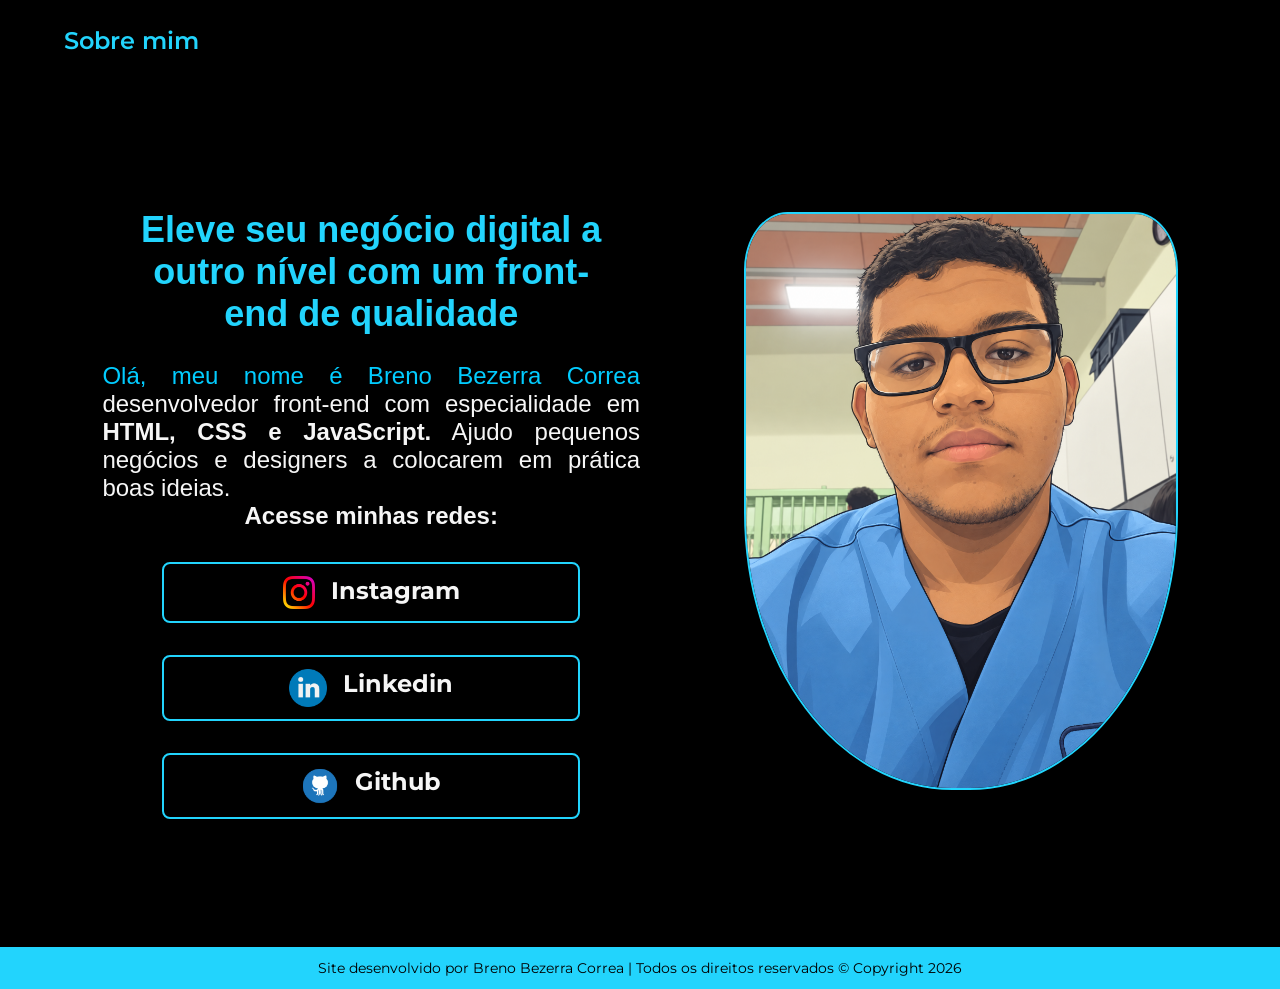
<file: index.html>
<!DOCTYPE html>
<html lang="pt-br">
<head>
    <meta charset="UTF-8">
    <meta name="viewport" content="width=device-width, initial-scale=1.0">
    <title>Portfólio</title>
    <link rel="stylesheet" href="estilo.css">
    <link rel="shortcut icon" href="./icons8-pessoa-64.png" type="image/x-icon">
</head>

<body>
    <header class="cabecalho">
        <nav class="cabecalho-menu">
            <!--<a class="menu-link" href="index.html">Página Principal</a>-->
            <a class="menu-link" href="sobre.html">Sobre mim</a>
        </nav>
    </header>
    
    <main class="apresentacao">
        <section class="apresentacao-conteudo">
            <div>
                <h1 class="apresentacao-titulo">Eleve seu negócio digital a outro nível com um front-end de qualidade </h1>
                
                <p class="apresentacao-paragrafo"><span> Olá, meu nome é Breno Bezerra Correa</span> desenvolvedor front-end com especialidade em <strong>HTML, CSS e JavaScript.</strong> Ajudo pequenos negócios e designers a colocarem em prática boas ideias. </p>
                
                <div class="apresentacao-links">
                    <h2 class="apresentacao-links-subtitulo">Acesse minhas redes: </h2>
                    <a class="apresentacao-links2" href="https://www.instagram.com" target="_blank"><img src="./instagram.png" style="height: 33px; width: 32px;"> Instagram</a> <!-- 2. passo a alterar-->
                    <a class="apresentacao-links2" href="https://www.linkedin.com" target="_blank"><img src="./novo.png" style="height: 38px; width: 38px;"> Linkedin</a>
                    <a class="apresentacao-links2" href="https://www.github.com" target="_blank"><img src="./github_PNG70.png" style="height: 38px; width: 38px;"> Github</a>
                </div>
            </div>
        </section>
        
        <img id="imagem-principal" src="cartoon_portrait.png" alt="" title="Desenvolvedora Front-end">
    </main>
    
    <footer class="footer">Site desenvolvido por Breno Bezerra Correa  | Todos os direitos reservados © Copyright 2026 </footer>
</body>
</html>
</file>
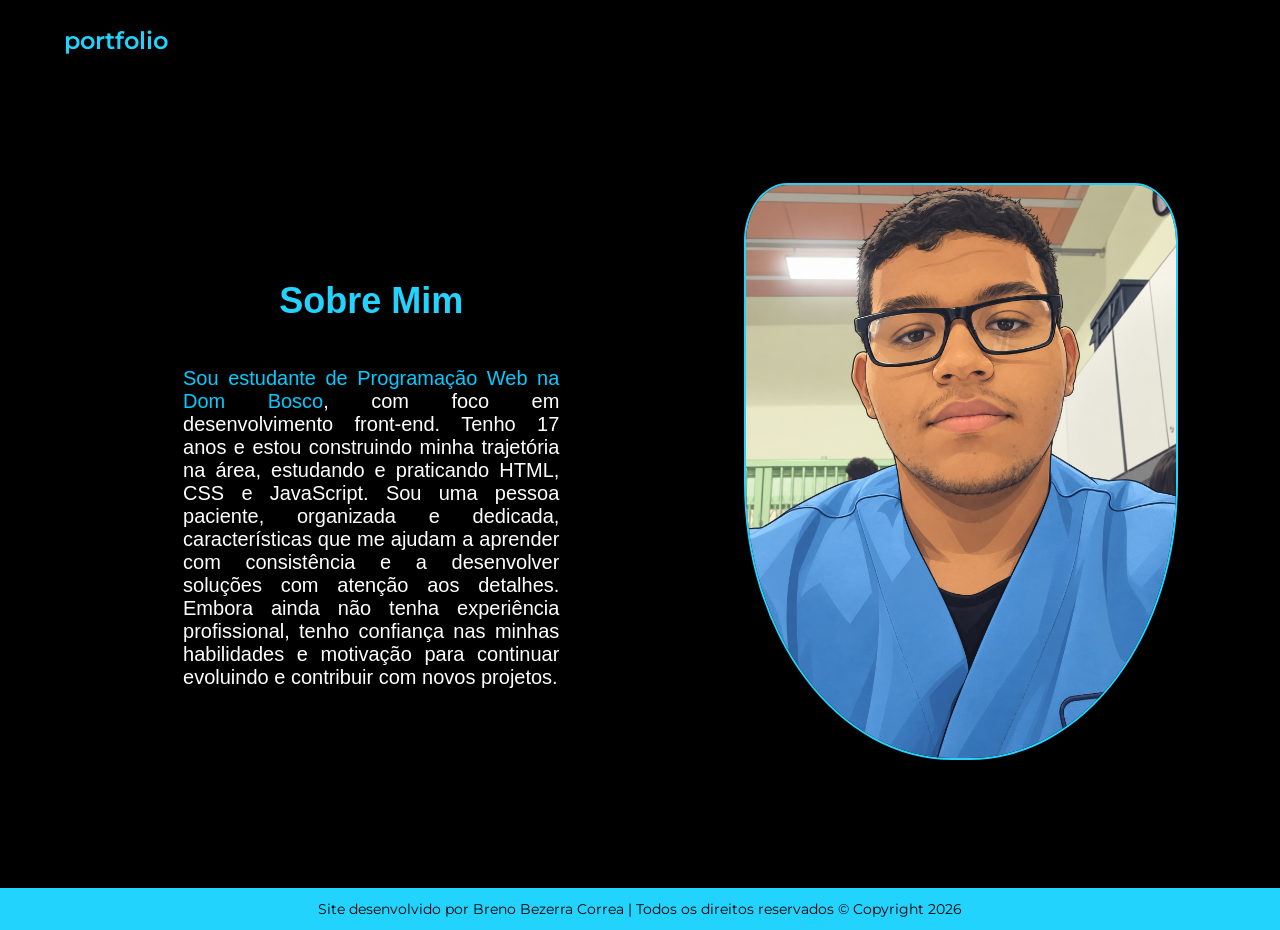
<file: sobre.html>
<!DOCTYPE html>
<html lang="pt-br">

<head>
    <meta charset="UTF-8">
    <meta name="viewport" content="width=device-width, initial-scale=1.0">
    <title>Sobre mim</title>
    <link rel="stylesheet" href="estilo.css">
     <link rel="shortcut icon" href="./icons8-pessoa-64.png" type="image/x-icon">
</head>
<body>

<header class="cabecalho">
    <nav class="cabecalho-menu">
       <!-- <a class="menu-link" href="index.html">Página Principal</a>-->
        <a class="menu-link" href="index.html">portfolio</a>
    </nav>
</header>

<main class="apresentacao">
     <section class="apresentacao-conteudo">
        <div>
            <h1 class="apresentacao-titulo">Sobre Mim</h1>
            <br>
            <p class="conteudo-texto"></p>
            <p class="conteudo-texto"><span>Sou estudante de Programação Web na Dom Bosco</span>, com foco em desenvolvimento front-end. Tenho 17 anos e estou construindo minha trajetória na área, estudando e praticando HTML, CSS e JavaScript. Sou uma pessoa paciente, organizada e dedicada, características que me ajudam a aprender com consistência e a desenvolver soluções com atenção aos detalhes. Embora ainda não tenha experiência profissional, tenho confiança nas minhas habilidades e motivação para continuar evoluindo e contribuir com novos projetos.</p>
        </div>
     </section>
    <img id="imagem-principal" src="cartoon_portrait.png" alt="" Title="Desenvolvedora Front-end">
</main>

<footer> Site desenvolvido por Breno Bezerra Correa | Todos os direitos reservados © Copyright 2026 </footer>

</body>
</html>
</file>
<file: estilo.css>
@import url('https://fonts.googleapis.com/css2?family=Montserrat:ital,wght@0,100..900;1,100..900&display=swap');


* {
    margin: 0px;
    padding: 0px;
     overflow-y: auto;
    overflow-x: hidden;
    scrollbar-width: none;
    -ms-overflow-style: none;
}

body {
    background-color: black;
    color: #f6f6f6;
    box-sizing: border-box;
}

.apresentacao {
    display: flex;
    align-items: center;
    justify-content: space-between;
    padding: 10% 8%;
    gap: 82px;

    
}

.apresentacao-conteudo {
    width: 50%;
    display: flex;
    flex-direction: column;
    gap: 40px;
}

.cabecalho {
    padding: 2% 0% 0% 5%;
}

.cabecalho-menu {
    display: flex;
    gap: 80px;
}

.menu-link {
    font-size: 1.5rem;
    font-family: "Montserrat", sans-serif;
    font-weight: 600;
    color: #22D4FD;
    text-decoration: none;
}

.apresentacao-titulo {
    font-size: 2.25rem;
    font-family: "Krona One", sans-serif;
    color: #22D4FD;
    text-align: center;
    padding: 5%;
}

.apresentacao-titulo:hover {
    color: yellow;
}

.apresentacao-paragrafo {
    text-align: justify;
    font-family: Arial, Helvetica, sans-serif;
    font-size: 1.5rem
    
}

.apresentacao-links {
    display: flex;
    flex-direction: column;
    justify-content: space-between;
    align-items: center;
    gap: 32px;
}

.apresentacao-links-subtitulo {
    font-family: "Krona One", sans-serif;
    font-weight: bold;
    font-size: 1.5rem;
}

.apresentacao-links2 {
    width: 77%;
    text-align: center;
    border-radius: 8px;
    font-size: 1.5rem;
    font-weight: 600;
    text-decoration: none;
    color: #f6f6f6;
    font-family: "Montserrat", sans-serif;
    font-weight: bold;
    border: 2px solid #22D4FD;
    padding: 12px 0;
    display: flex;
    justify-content: center;
    gap: 16px;
}

.apresentacao-links2:hover {
    background-color: #272727;
}

span {
    color: rgb(2, 204, 255);
}

.destaque {
    color: orange;
}

footer {
    text-align: center;
    background-color: #22D4FD;
    color: black;
    font-family: "Montserrat", sans-serif;
    font-weight: 400;
    font-size: 0.875rem;
    padding: 12px;
}

#imagem-principal {
    border-radius: 48%;
    border: 2px solid #22D4FD;
    border-top-left-radius: 10%;
    border-top-right-radius: 10%;
    width: 40%;
}

.conteudo-texto {
    color: white;
    font-family:Arial, Helvetica, sans-serif;
    font-weight: 400;
    font-size: 1.25rem;
    text-align: justify;
    padding: 0% 15%;
}

/*Media Query - Deixar a página de forma responsiva */
@media (max-width: 1080px) {
    /*body {
        background-color: #0000;
    }
    */
    .cabecalho {
        padding: 10px;
    }
    
    .cabecalho-menu {
        justify-content: center;
    }
    
    .apresentacao {
        flex-direction: column-reverse;
        padding: 5%;
    }
    
    .apresentacao-conteudo {
        width: auto;
    }
        
}

@media only screen and (max-width:820px) {
   * {background: #FFD700 ;
      color: #E3DAC9;
    }

}
</file>
